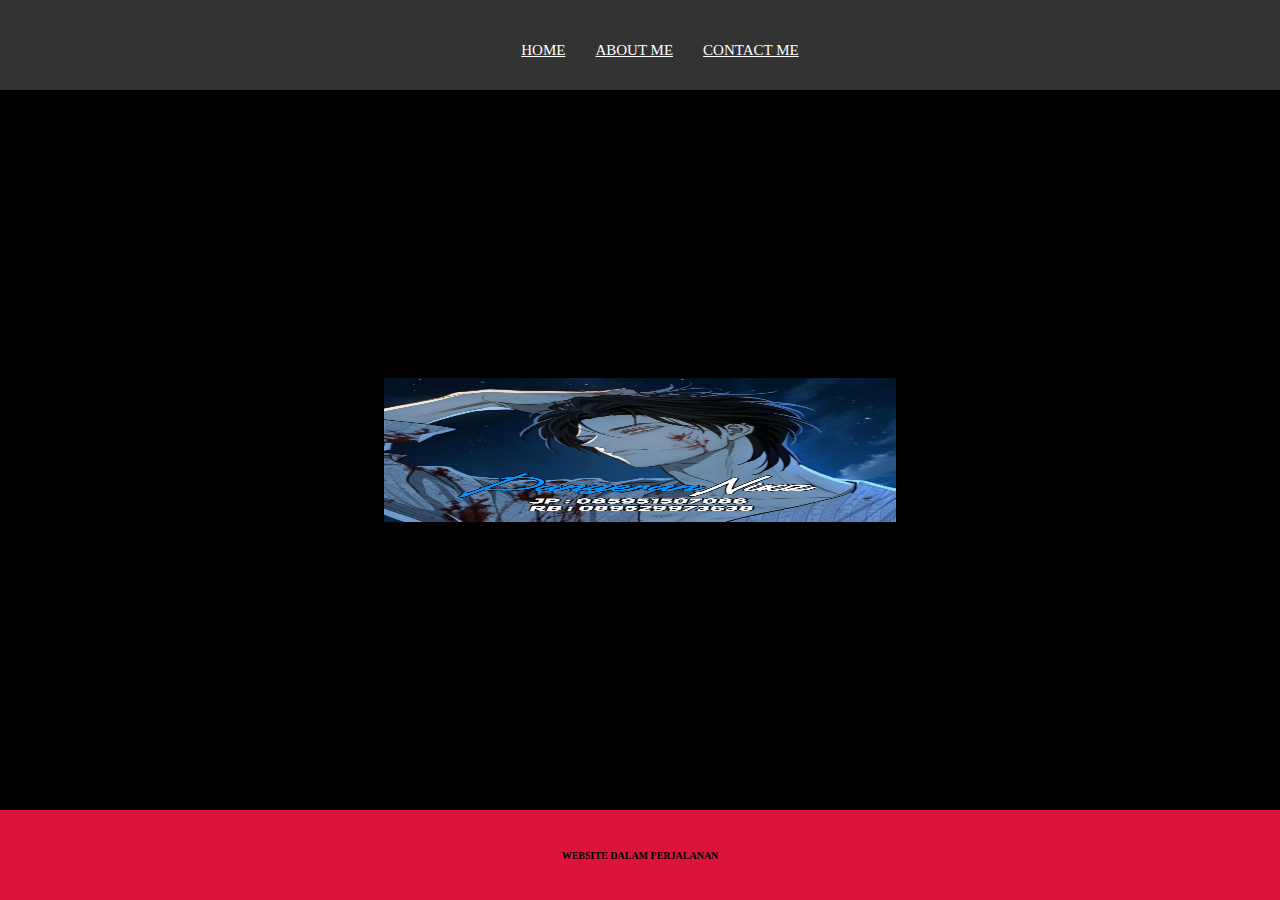
<file: webpertama.html>
<html>
  <head>
    <title>NIXZ WEB 1</title>
    <link rel="stylesheet" href="stelanweb.css" />
  </head>
  <body>
    <div class="container">
    <!-- NAVIGATION BAR -->
    <div class="navbar-container">
      <ul class="ul-navbar">
        <li class="li-navbar">
          <a href="#" class="a-navbar">HOME</a>
        </li>
        <li class="li-navbar">
          <a href="about.html" class="a-navbar">ABOUT ME</a>
        </li>
        <li class="li-navbar">
          <a href="contact.html" class="a-navbar">CONTACT ME</a>
        </li>
      </ul>
    </div>
    <!-- NAVIGATION BAR SELESAI -->
    
    <!-- CONTENT 1 -->
    <div class="container-content">
      <img src="20250419_150048.jpg" class="img-content" />
    </div>
    <!-- CONTENT 1 END-->
    
    <!-- FOOTER -->
    <div class="container-footer">
      <h1 class="h1-footer">WEBSITE DALAM PERJALANAN</h1>
    </div>
    <!-- FOOTER END -->
    </div>
  </body>
</html>
</file>
<file: stelanweb.css>
*, 
html {
  margin: 0;
  padding: ;
}

.container {
}

.navbar-container {
  background-color: #333;
  width: 100%;
  height: 10vh;
}

.ul-navbar {
  display: flex;
  height: 100px;
  justify-content: center;
  align-items:center;
}

.li-navbar {
  list-style-type: none;
  padding: 10px;
  margin:5px;
  color:white;
  font-size: 15px;
}

.a-navbar {
  color: white;
}

.container-content {
  background-color: black;
  display: flex;
  justify-content: center;
  align-items: center;
  height: 80vh;
}

.img-content {
  width: 40%;
  height: 20%;
}

.container-footer {
  height: 10vh;
  background-color: crimson;
  display: flex;
  justify-content: center;
  align-items: center;
}

.h1-footer {
  font-size: 10px;
}
</file>
